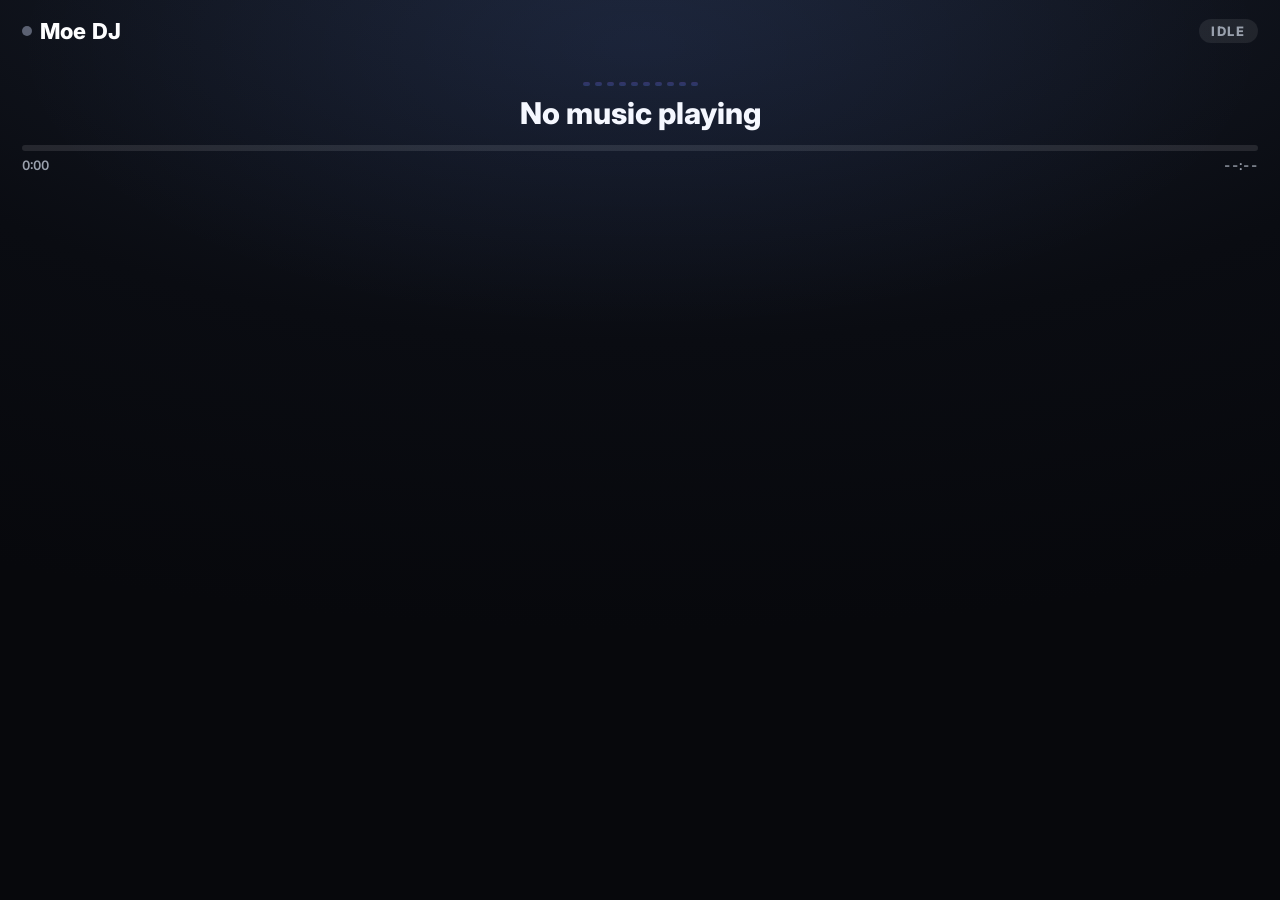
<file: html/screen.html>
<!DOCTYPE html>
<html lang="en">
<head>
    <meta charset="UTF-8" />
    <link rel="preconnect" href="https://fonts.googleapis.com" />
    <link rel="preconnect" href="https://fonts.gstatic.com" crossorigin />
    <link href="https://fonts.googleapis.com/css2?family=Inter:wght@500;700;800&display=swap" rel="stylesheet" />
    <link rel="stylesheet" href="screen.css" />
</head>
<body>
    <div id="screen" class="idle display">
        <div class="glow"></div>

        <!-- ===== DISPLAY MODE: passive now-playing ===== -->
        <div id="view-display">
            <header class="row">
                <div class="booth"><span class="dot"></span><span id="booth">Moe DJ</span></div>
                <div id="badge" class="badge">IDLE</div>
            </header>
            <main class="body">
                <div id="eq" class="eq">
                    <span></span><span></span><span></span><span></span><span></span>
                    <span></span><span></span><span></span><span></span><span></span>
                </div>
                <div class="marquee"><div id="title" class="title">No music playing</div></div>
                <div id="sub" class="sub"></div>
            </main>
            <footer class="bar">
                <div class="track"><div id="fill" class="fill"></div></div>
                <div class="time"><span id="elapsed">0:00</span><span id="duration">--:--</span></div>
            </footer>
        </div>

        <!-- ===== PANEL MODE: interactive ===== -->
        <div id="view-panel">
            <header class="prow">
                <span class="pname" id="p-booth">Booth</span>
                <button class="pbtn x" data-act="exit" title="Exit"><svg class="ic" viewBox="0 0 24 24" fill="none" stroke="currentColor" stroke-width="2.4" stroke-linecap="round"><path d="M6 6l12 12M18 6L6 18"/></svg></button>
            </header>

            <div class="pnow">
                <div class="ptitle" id="p-title">Nothing playing</div>
                <div class="ptrack"><div id="p-fill" class="fill"></div></div>
            </div>

            <div class="pctl">
                <button class="pbtn" data-act="play"><svg class="ic" viewBox="0 0 24 24" fill="currentColor"><path d="M8 5v14l11-7z"/></svg></button>
                <button class="pbtn" data-act="pause"><svg class="ic" viewBox="0 0 24 24" fill="currentColor"><path d="M7 5h3.5v14H7zM13.5 5H17v14h-3.5z"/></svg></button>
                <button class="pbtn" data-act="skip"><svg class="ic" viewBox="0 0 24 24" fill="currentColor"><path d="M7 5l9 7-9 7zM17 5h2.2v14H17z"/></svg></button>
                <button class="pbtn danger" data-act="stop"><svg class="ic" viewBox="0 0 24 24" fill="currentColor"><rect x="6.5" y="6.5" width="11" height="11" rx="1.6"/></svg></button>
                <span class="vol">
                    <button class="pbtn sm" data-act="volDown" title="Volume down"><svg class="ic" viewBox="0 0 24 24" fill="none" stroke="currentColor" stroke-width="2.6" stroke-linecap="round"><path d="M5 12h14"/></svg></button>
                    <span class="vval" id="p-vol">80%</span>
                    <button class="pbtn sm" data-act="volUp" title="Volume up"><svg class="ic" viewBox="0 0 24 24" fill="none" stroke="currentColor" stroke-width="2.6" stroke-linecap="round"><path d="M12 5v14M5 12h14"/></svg></button>
                </span>
            </div>

            <div class="prow2">
                <button class="padd icon-text" data-act="add"><svg class="ic" viewBox="0 0 24 24" fill="none" stroke="currentColor" stroke-width="2.4" stroke-linecap="round"><path d="M12 5v14M5 12h14"/></svg> Add a link</button>
                <button class="pqueuebtn icon-text" data-act="queue"><svg class="ic" viewBox="0 0 24 24" fill="none" stroke="currentColor" stroke-width="2" stroke-linecap="round" stroke-linejoin="round"><path d="M9 18V5l11-2v13"/><circle cx="6" cy="18" r="3"/><circle cx="17" cy="16" r="3"/></svg> Queue · <span id="p-qcount">0</span></button>
            </div>

            <div class="pnext">
                <span class="pnext-l">UP NEXT</span>
                <span id="p-next" class="pnext-t">—</span>
            </div>
        </div>

        <div id="cursor"></div>
    </div>

    <script src="screen.js"></script>
</body>
</html>
</file>
<file: html/screen.css>
:root {
    --accent: #5b86ff;
    --accent-2: #8a6cff;
    --good: #36d399;
}

* { box-sizing: border-box; margin: 0; padding: 0; }

html, body {
    width: 100%;
    height: 100%;
    overflow: hidden;
    font-family: 'Inter', system-ui, sans-serif;
    -webkit-font-smoothing: antialiased;
    background: #07080c;
    color: #fff;
}

#screen {
    position: relative;
    width: 100vw;
    height: 100vh;
    padding: 18px 22px;
    display: flex;
    flex-direction: column;
    background:
        radial-gradient(120% 80% at 50% -10%, #1a2130 0%, #0a0c12 60%, #07080c 100%);
    overflow: hidden;
}

/* pulsing glow behind everything (only animates while playing) */
.glow {
    position: absolute;
    inset: -40% -20% auto -20%;
    height: 90%;
    background: radial-gradient(closest-side, rgba(91, 134, 255, 0.35), rgba(91, 134, 255, 0) 70%);
    opacity: 0.25;
    pointer-events: none;
    transition: opacity 0.4s ease;
}
#screen.playing .glow { animation: pulse 2.4s ease-in-out infinite; }
@keyframes pulse { 0%, 100% { opacity: 0.22; } 50% { opacity: 0.5; } }

/* header */
.row { display: flex; align-items: center; justify-content: space-between; z-index: 1; }
.booth { display: flex; align-items: center; gap: 8px; font-weight: 800; font-size: 22px; letter-spacing: 0.01em; }
.dot { width: 10px; height: 10px; border-radius: 50%; background: #5b6172; box-shadow: 0 0 10px transparent; transition: all 0.3s ease; }
#screen.playing .dot { background: var(--good); box-shadow: 0 0 12px var(--good); }
.badge {
    font-size: 13px; font-weight: 800; letter-spacing: 0.14em;
    padding: 4px 12px; border-radius: 20px;
    background: rgba(255, 255, 255, 0.08); color: #9aa1ad;
}
#screen.playing .badge { background: rgba(54, 211, 153, 0.18); color: var(--good); }
#screen.paused .badge { background: rgba(255, 196, 0, 0.18); color: #ffc400; }

/* body */
.body { flex: 1; display: flex; flex-direction: column; align-items: center; justify-content: center; gap: 10px; z-index: 1; min-height: 0; }

.eq { display: flex; align-items: flex-end; gap: 5px; height: 42px; opacity: 0.25; transition: opacity 0.3s ease; }
.eq span {
    width: 7px; height: 10%;
    background: linear-gradient(180deg, var(--accent-2), var(--accent));
    border-radius: 4px;
}
#screen.playing .eq { opacity: 1; }
#screen.playing .eq span { animation: bounce 0.9s ease-in-out infinite; }
.eq span:nth-child(1) { animation-delay: -0.8s; }
.eq span:nth-child(2) { animation-delay: -0.2s; }
.eq span:nth-child(3) { animation-delay: -0.6s; }
.eq span:nth-child(4) { animation-delay: -0.1s; }
.eq span:nth-child(5) { animation-delay: -0.5s; }
.eq span:nth-child(6) { animation-delay: -0.3s; }
.eq span:nth-child(7) { animation-delay: -0.7s; }
.eq span:nth-child(8) { animation-delay: -0.15s; }
.eq span:nth-child(9) { animation-delay: -0.45s; }
.eq span:nth-child(10) { animation-delay: -0.25s; }
@keyframes bounce { 0%, 100% { height: 14%; } 50% { height: 100%; } }

/* title with marquee for long names */
.marquee { width: 100%; overflow: hidden; text-align: center; }
.title {
    font-size: 30px; font-weight: 800; line-height: 1.15;
    white-space: nowrap; display: inline-block;
    max-width: 100%; overflow: hidden; text-overflow: ellipsis;
}
.title.scroll { animation: scroll 10s linear infinite; text-overflow: clip; }
@keyframes scroll {
    0%, 12% { transform: translateX(0); }
    88%, 100% { transform: translateX(calc(-100% + 460px)); }
}
.sub { font-size: 15px; font-weight: 500; color: #9aa1ad; text-transform: uppercase; letter-spacing: 0.12em; }

/* progress */
.bar { z-index: 1; }
.track { height: 6px; background: rgba(255, 255, 255, 0.1); border-radius: 4px; overflow: hidden; }
.fill { height: 100%; width: 0%; border-radius: 4px; background: linear-gradient(90deg, var(--accent), var(--accent-2)); box-shadow: 0 0 10px rgba(91, 134, 255, 0.6); transition: width 0.4s linear; }
.time { display: flex; justify-content: space-between; margin-top: 6px; font-size: 13px; font-weight: 600; color: #9aa1ad; font-variant-numeric: tabular-nums; }

/* ===== mode switching ===== */
#view-panel { display: none; flex-direction: column; height: 100%; gap: 8px; z-index: 1; position: relative; }
#screen.panel #view-display { display: none; }
#screen.panel #view-panel { display: flex; }

/* ===== interactive panel ===== */
.prow { display: flex; align-items: center; justify-content: space-between; }
.pname { font-weight: 800; font-size: 19px; white-space: nowrap; overflow: hidden; text-overflow: ellipsis; }
.pnow { }
.ptitle { font-size: 17px; font-weight: 700; white-space: nowrap; overflow: hidden; text-overflow: ellipsis; margin-bottom: 5px; }
.ptrack { height: 5px; background: rgba(255,255,255,0.12); border-radius: 3px; overflow: hidden; }

.pctl { display: flex; align-items: center; gap: 6px; }
.ic { width: 18px; height: 18px; display: inline-block; vertical-align: middle; flex: none; pointer-events: none; }
.pbtn.sm .ic { width: 16px; height: 16px; }
.icon-text { display: inline-flex; align-items: center; justify-content: center; gap: 7px; }
.pbtn {
    background: rgba(255,255,255,0.08); border: 1px solid rgba(255,255,255,0.14); color: #fff;
    border-radius: 9px; height: 38px; min-width: 42px; font-size: 16px; cursor: pointer;
    display: inline-flex; align-items: center; justify-content: center;
}
.pbtn.sm { min-width: 32px; height: 30px; font-size: 17px; }
.pbtn.x { min-width: 34px; height: 34px; font-size: 14px; }
.pbtn.danger.hover { background: var(--danger); border-color: var(--danger); }
.pbtn.hover, .padd.hover { background: var(--accent); border-color: var(--accent); }
.vol { display: flex; align-items: center; gap: 6px; margin-left: auto; }
.vval { font-size: 14px; font-weight: 700; min-width: 42px; text-align: center; font-variant-numeric: tabular-nums; }

.prow2 { display: flex; gap: 8px; }
.padd, .pqueuebtn {
    flex: 1; border: none; color: #fff; border-radius: 9px;
    height: 38px; font-size: 14px; font-weight: 700; cursor: pointer;
}
.padd { background: var(--accent); }
.pqueuebtn { background: rgba(255,255,255,0.08); border: 1px solid rgba(255,255,255,0.14); }
.padd.hover { filter: brightness(1.12); }
.pqueuebtn.hover { background: var(--accent); border-color: var(--accent); }

.pnext { display: flex; align-items: center; gap: 8px; margin-top: 2px; min-width: 0; }
.pnext-l { font-size: 11px; font-weight: 700; letter-spacing: 0.1em; color: #9aa1ad; }
.pnext-t { flex: 1; font-size: 14px; white-space: nowrap; overflow: hidden; text-overflow: ellipsis; color: #cfd4dd; }

/* ===== cursor ===== */
#cursor {
    position: absolute; top: 0; left: 0; width: 20px; height: 20px;
    margin: -10px 0 0 -10px; border-radius: 50%;
    border: 2px solid #fff; background: rgba(91,134,255,0.5);
    box-shadow: 0 0 8px rgba(0,0,0,0.6); pointer-events: none; z-index: 50; display: none;
}
#screen.panel #cursor { display: block; }
</file>
